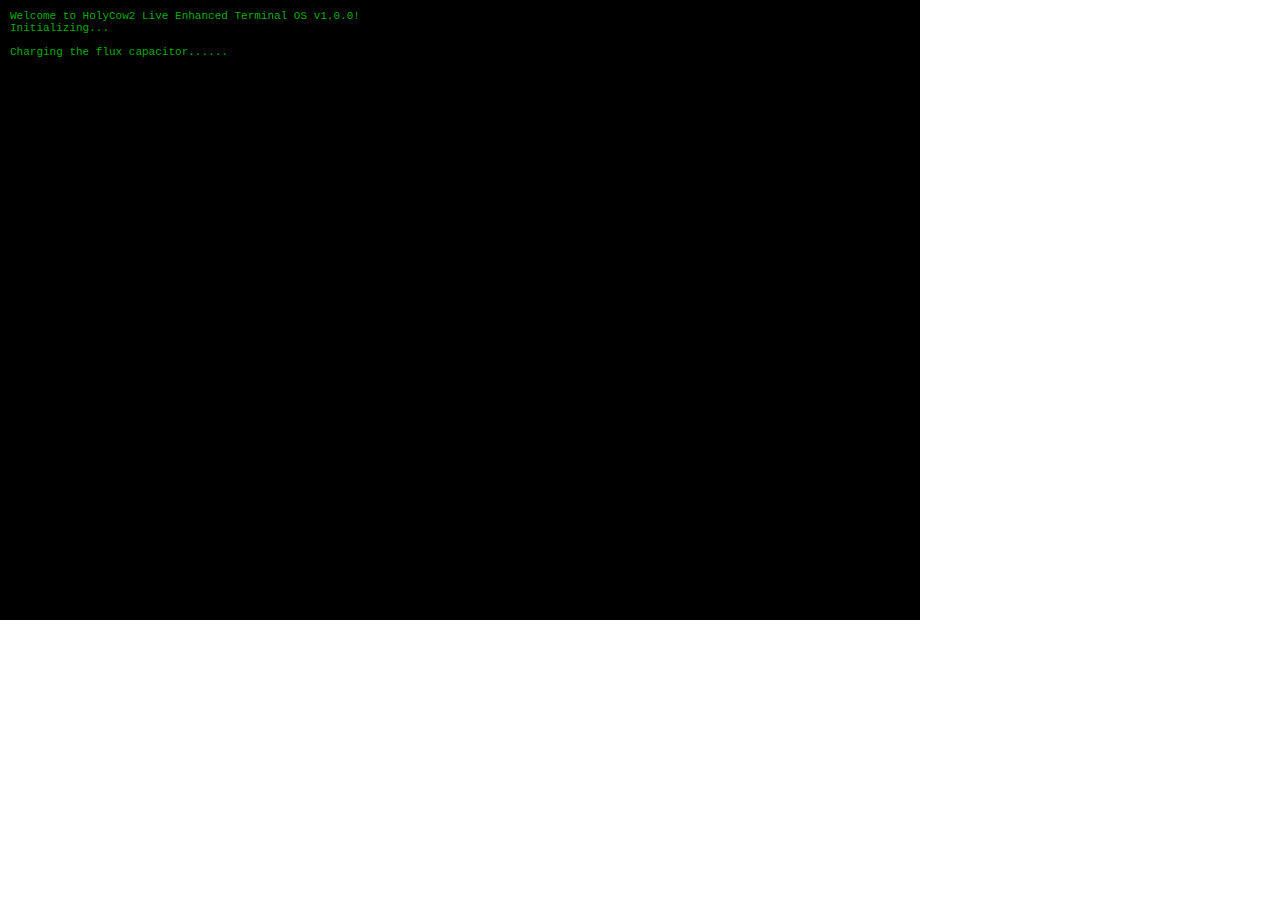
<file: src/index.html>
<!DOCTYPE html PUBLIC "-//W3C//DTD XHTML 1.0 Strict//EN" "http://www.w3.org/TR/xhtml1/DTD/xhtml1-strict.dtd">
<html>
	<head>
		<link href="css/stylesheet.css" rel="stylesheet" media="all" type="text/css" />

		<script type="text/javascript" src="js/jquery-1.4.2.min.js"></script>
		<script type="text/javascript" src="js/jquery.scrollTo-min.js"></script>
		<script type="text/javascript" src="js/io.js"></script>
		<script type="text/javascript" src="js/main.js"></script>
	</head>

	<body>
		<div id="terminal_window">Welcome to HolyCow2 Live Enhanced Terminal OS v1.0.0!<br />Initializing...<br /><br /></div>
	</body>
</html>
</file>
<file: src/css/stylesheet.css>
*, html {
	font-family: Lucida Console, Courier New, serif;
	font-size: 11px;
}

body {
	padding: 0px;
	margin: 0px;
}

#terminal_window {
	background-color: #000;
	color: #00AE00;
	width: 900px;
	height: 600px;
	padding: 10px;
	overflow: auto;
}

#terminal_window a:link,
#terminal_window a:visited,
#terminal_window a:hover,
#terminal_window a:active {
	color: #00AE00;
}
</file>
